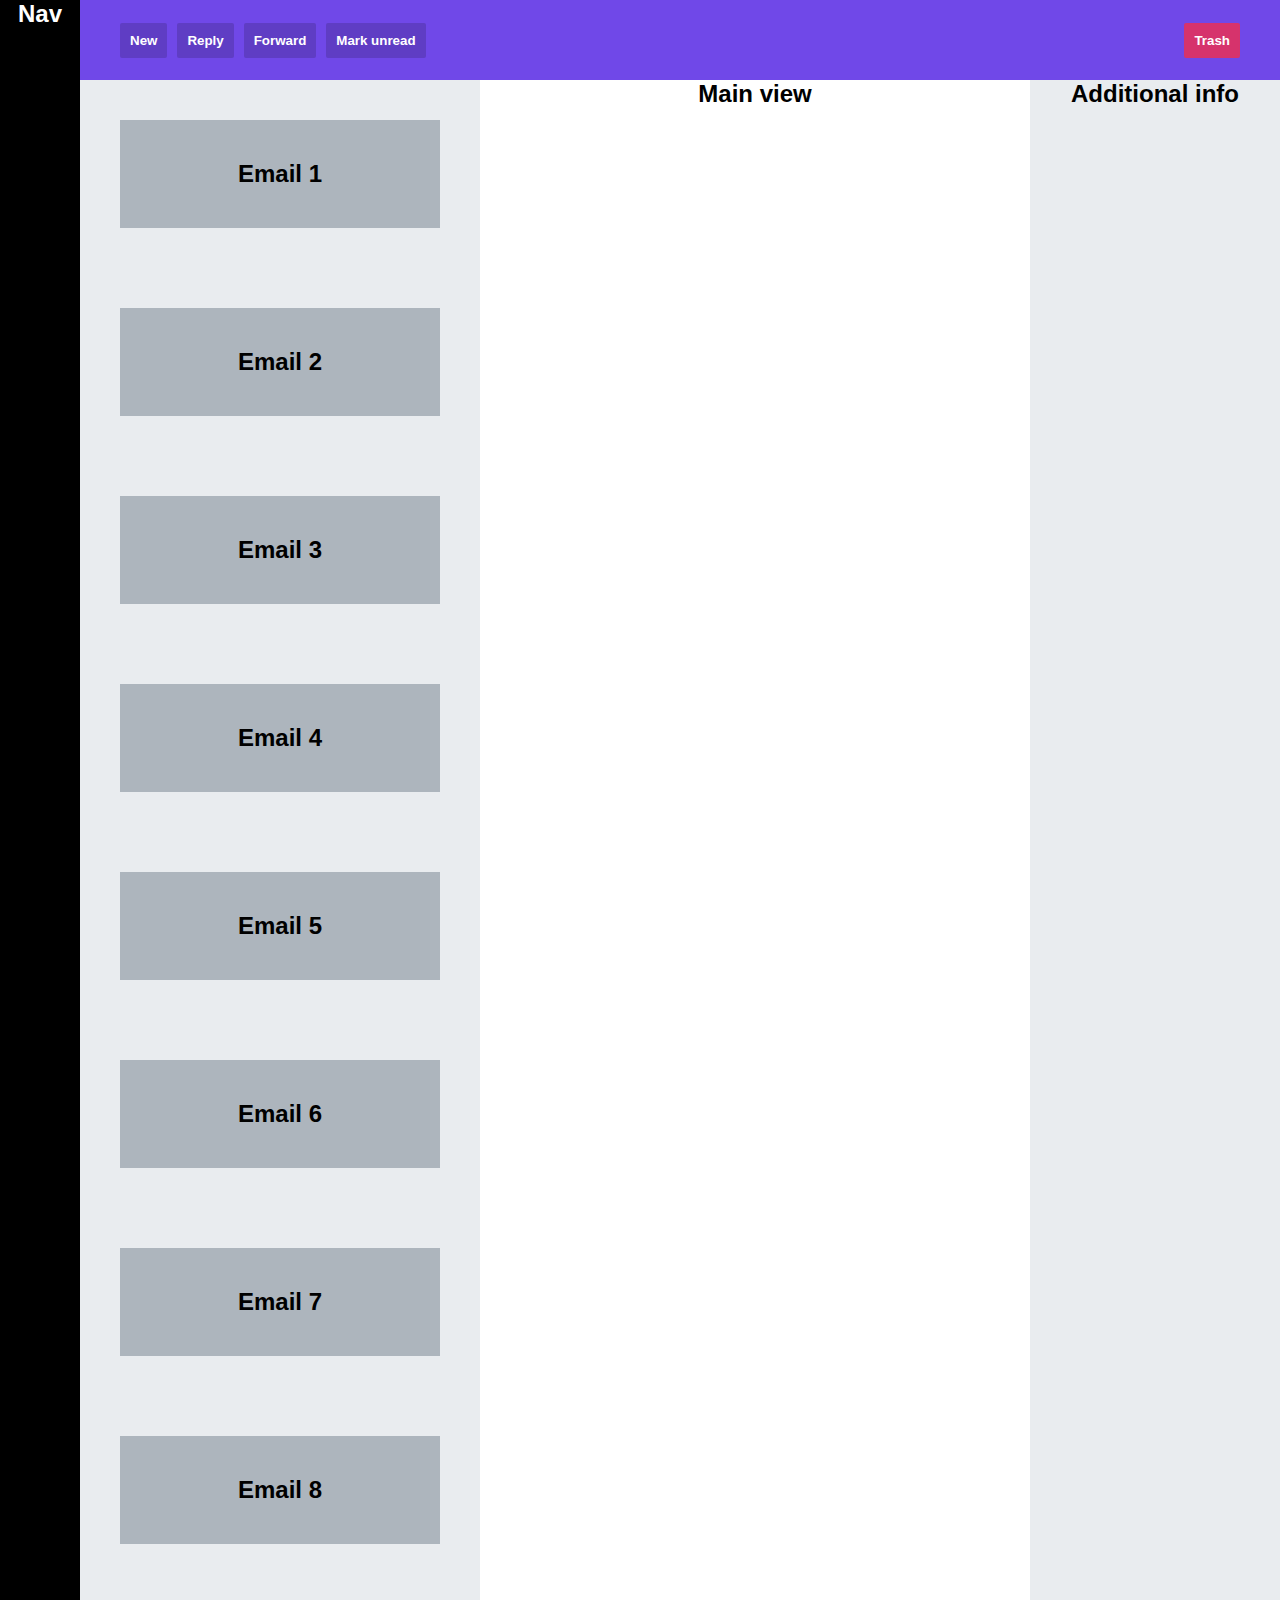
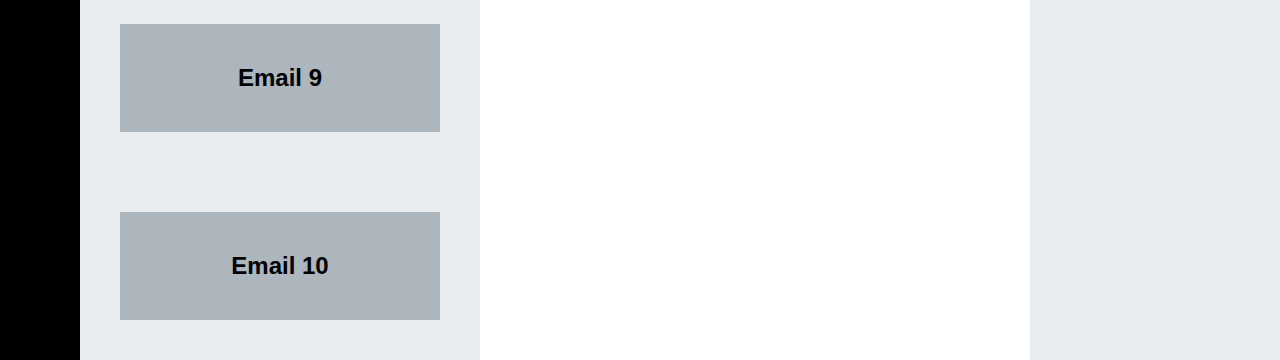
<file: index.html>
<!DOCTYPE html>
<html lang="en">
  <head>
    <meta charset="UTF-8" />
    <meta http-equiv="X-UA-Compatible" content="IE=edge" />
    <meta name="viewport" content="width=device-width, initial-scale=1.0" />
    <title>MIDTERM - EXERCICE 1</title>
    <link rel="stylesheet" href="style.css" />
    <title>App Layout</title>
  </head>
  <body>
    <div class="container">
      
      <nav class="left-side">Nav</nav>
      <div class="right-side">
        <div class="top-section">
          <menu>
            <div class="btn-left-side">
              <div><button>New</button></div>
              <div><button>Reply</button></div>
              <div><button>Forward</button></div>
              <div><button>Mark unread</button></div>
            </div>
            <div class="btn-right-side">
              <div>
                <button class="trash">Trash</button>
              </div>
            </div>
          </menu>
        </div>
        <div class="buttom-section">
          <section>
            <div class="email">Email 1</div>
            <div class="email">Email 2</div>
            <div class="email">Email 3</div>
            <div class="email">Email 4</div>
            <div class="email">Email 5</div>
            <div class="email">Email 6</div>
            <div class="email">Email 7</div>
            <div class="email">Email 8</div>
            <div class="email">Email 9</div>
            <div class="email">Email 10</div>
          </section>
          <main>Main view</main>
          <aside>Additional info</aside>
        </div>
      </div>
    </div>
    
  </body>
</html>
</file>
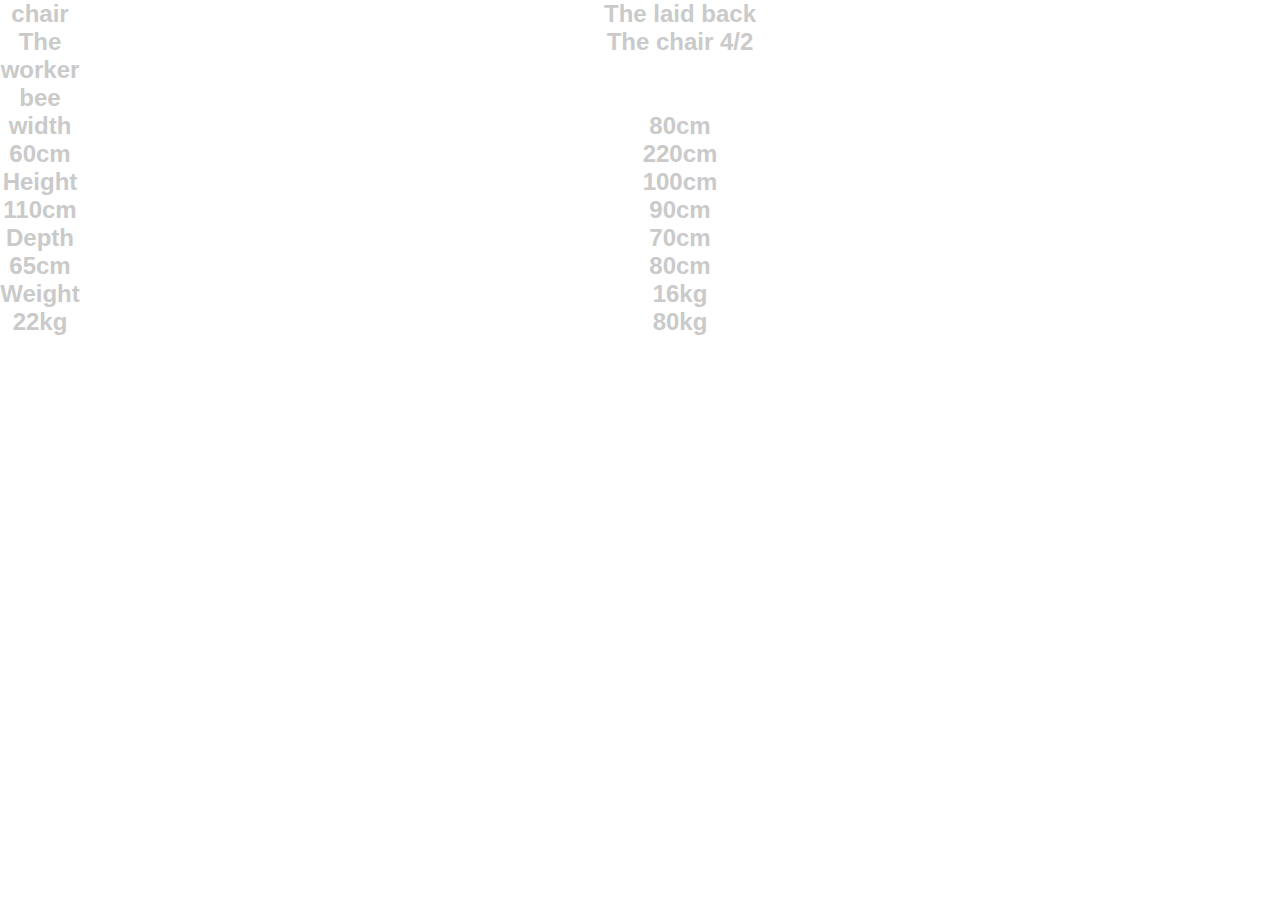
<file: index-ex2.html>
<!DOCTYPE html>
<html lang="en">
  <head>
    <meta charset="UTF-8" />
    <meta http-equiv="X-UA-Compatible" content="IE=edge" />
    <meta name="viewport" content="width=device-width, initial-scale=1.0" />
    <link rel="stylesheet" href="style.css" />
    <link
      href="https://fonts.googleapis.com/css2?family=Inter:wght@400;500;700&display=swap"
      rel="stylesheet"
    />
    <title>Pagination Component</title>
  </head>
  <body>
    <div class="container">
      <div class="head">chair</div>
      <div class="head">The laid back</div>
      <div class="head">The worker bee</div>
      <div class="head">The chair 4/2</div>

      <div class="bg-white main">width</div>
      <div class="bg-white">80cm</div>
      <div class="bg-white">60cm</div>
      <div class="bg-white">220cm</div>

      <div class="bg-gray main">Height</div>
      <div class="bg-gray">100cm</div>
      <div class="bg-gray">110cm</div>
      <div class="bg-gray">90cm</div>

      <div class="bg-white main">Depth</div>
      <div class="bg-white">70cm</div>
      <div class="bg-white">65cm</div>
      <div class="bg-white">80cm</div>

      <div class="bg-gray main">Weight</div>
      <div class="bg-gray">16kg</div>
      <div class="bg-gray">22kg</div>
      <div class="bg-gray">80kg</div>
      
    </div>
  </body>
</html>
</file>
<file: style.css>
* {
    margin: 0;
    padding: 0;
    box-sizing: border-box;
  }

  body {
    font-family: sans-serif;
    color: #cacaca;
    font-size: 24px;
    height: 100vh;
    text-align: center;
    font-weight: bold;
  }
  .container{
    display: grid;
    grid-template-columns: 80px 1fr;
    grid-template-rows: 1fr;
  }
  nav{
    color: white;
    background-color: black;
  }
  .right-side{
    display: grid;
    grid-template-rows: 80px 1fr;
  }
  .top-section{
    background-color: #7048e8;
  }
  menu{
    display: grid;
    grid-template-columns: 400px 1fr;
    grid-template-rows: 80px;
  }
  .btn-left-side{
    display: flex;
    flex-direction: row;
    justify-content: start;
    align-items: center;
    padding: 40px;
  }
  .btn-left-side div{
    margin-right: 10px;
  }
  .btn-right-side{
    display: flex;
    justify-content: end;
    align-items: center;
    margin-right: 40px;
  }
  .buttom-section{
    display: grid;
    grid-template-columns: 400px 1fr 250px;
    
  }
  
  button{
    padding: 10px;
    color: white;
    font-weight: bold;
    background-color: #5F3DC4;
    border-radius: 2px;
    border-style: none;
  }
  .trash{
    background-color:#d6336c ;
  }
  aside, section{
    color: black;
    background-color: #e9ecef;
  }
  main{
    color: black;
  }
  section{
    display: flex;
    flex-direction: column;
    
  }
  .email{
    background-color:#adb5bd;
    padding: 40px;
    margin: 40px;
  }
</file>
